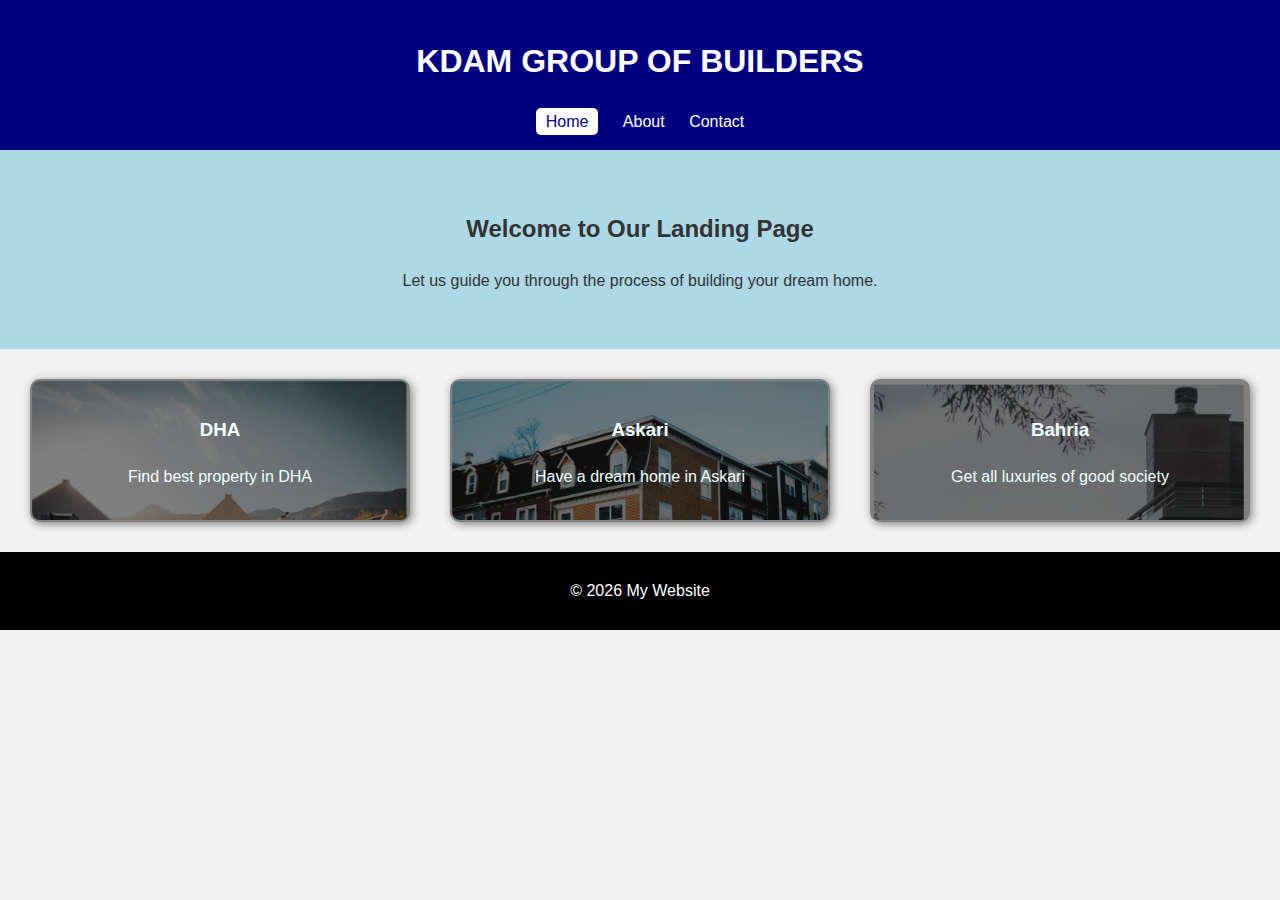
<file: index.html>
<!DOCTYPE html>
<html>
<head>
    <title>Landing Page</title>
    <link rel="stylesheet" href="style.css">
</head>

<body>

<header>
    <h1>KDAM GROUP OF BUILDERS</h1>

    <nav>
        <a href="index.html" id="home" class="nav-link active">Home</a>
        <a href="about.html" id="aboutLink" class="nav-link">About</a>
        <a href="contact.html" id="contactLink" class="nav-link">Contact</a>
    </nav>

</header>


<section class="hero">
    <h2>Welcome to Our Landing Page</h2>
    <p>Let us guide you through the process of building your dream home.</p>
</section>

<section class="cards">

    <div class="card" id="DHA">
        <h3>DHA</h3>
        <p>Find best property in DHA</p>
        
    </div>

    <div class="card" id="Askari">
        <h3>Askari</h3>
        <p>Have a dream home in Askari</p>
        
    </div>

    <div class="card" id="Bahria">
        <h3>Bahria</h3>
        <p>Get all luxuries of good society</p>
        
    </div>

</section>



<footer>
    <p>© 2026 My Website</p>
</footer>

<script src="app.js"></script>
</body>
</html>
</file>
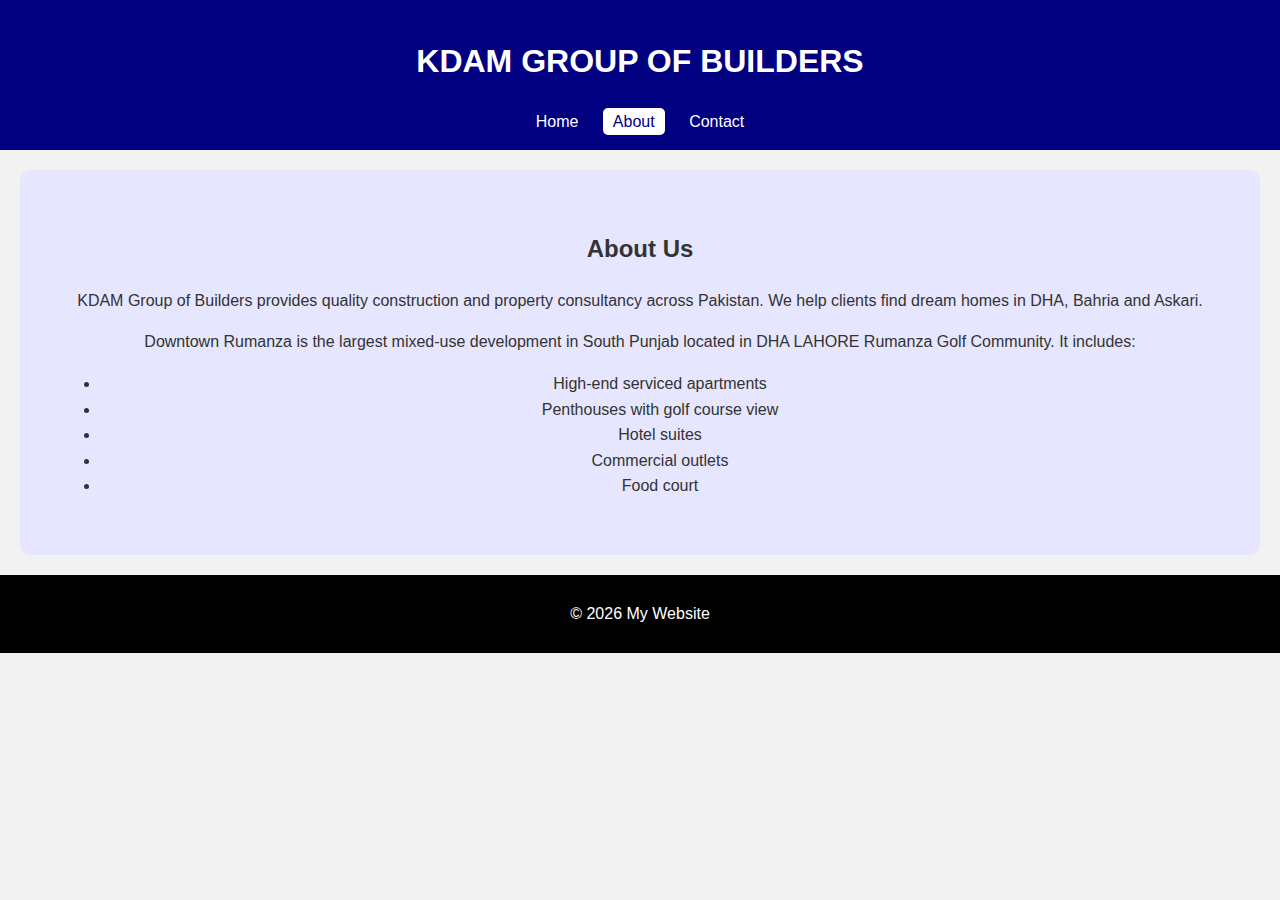
<file: about.html>
<!DOCTYPE html>
<html>
<head>
    <title>About Us</title>
    <link rel="stylesheet" href="style.css">
</head>

<body>

<header>
    <h1>KDAM GROUP OF BUILDERS</h1>

    <nav>
        <a href="index.html" id="home" class="nav-link">Home</a>
        <a href="about.html" id="aboutLink" class="nav-link active">About</a>
        <a href="index.html#contact" id="contactLink" class="nav-link">Contact</a>
    </nav>
</header>

<section id="about">
<h2>About Us</h2>

<p>
KDAM Group of Builders provides quality construction  
and property consultancy across Pakistan.  
We help clients find dream homes in DHA, Bahria and Askari.
</p>

<p>
Downtown Rumanza is the largest mixed-use development in South Punjab located in DHA LAHORE Rumanza Golf Community.  
It includes:
</p>

<ul>
<li>High-end serviced apartments</li>
<li>Penthouses with golf course view</li>
<li>Hotel suites</li>
<li>Commercial outlets</li>
<li>Food court</li>
</ul>

</section>

<footer>
    <p>© 2026 My Website</p>
</footer>

<script src="app.js"></script>
</body>
</html>
</file>
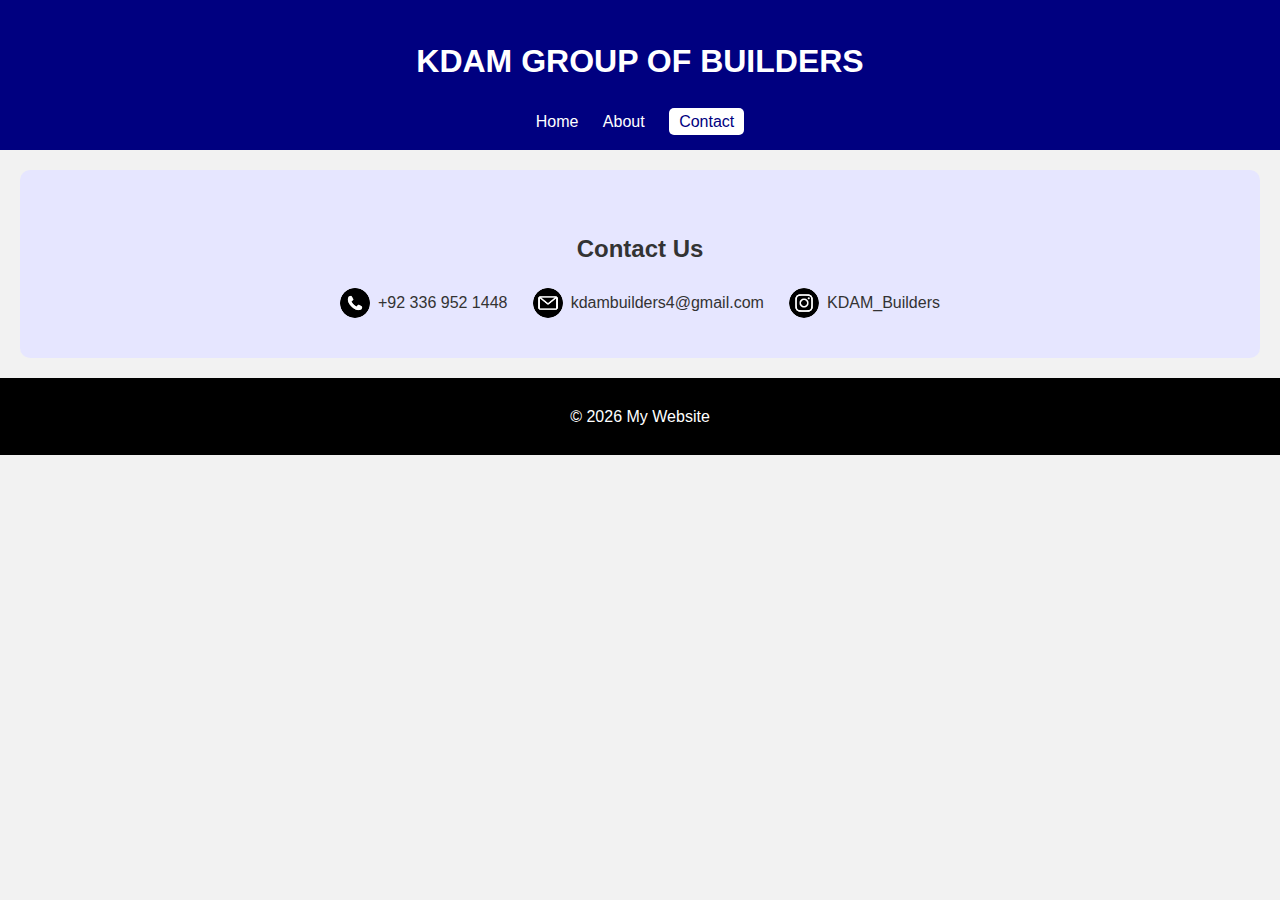
<file: contact.html>
<!DOCTYPE html>
<html>
<head>
    <title>Contact Us</title>
    <link rel="stylesheet" href="style.css">
</head>

<body>

<header>
    <h1>KDAM GROUP OF BUILDERS</h1>

    <nav>
        <a href="index.html" id="home" class="nav-link">Home</a>
        <a href="about.html" id="aboutLink" class="nav-link ">About</a>
        <a href="contact.html" id="contactLink" class="nav-link active">Contact</a>
    </nav>
</header>

<section id="contact">
  <h2>Contact Us</h2>

  <div style="display: flex; justify-content: space-between; max-width: 600px; margin: auto;">
    
    
    <div style="display: flex; align-items: center; gap: 8px;">
      <img src="[data-uri]" style="width:30px; height:30px; border-radius:50%;">
      <span>+92 336 952 1448</span>
    </div>

    
    <div style="display: flex; align-items: center; gap: 8px;">
      <img src="[data-uri]" style="width:30px; height:30px; border-radius:50%;">
      <span>kdambuilders4@gmail.com</span>
    </div>

    
    <div style="display: flex; align-items: center; gap: 8px;">
      <img src="[data-uri]" style="width:30px; height:30px; border-radius:50%;">
      <span>KDAM_Builders</span>
    </div>

  </div>


</section>



<footer>
    <p>© 2026 My Website</p>
</footer>

<script src="app.js"></script>
</body>
</html>
</file>
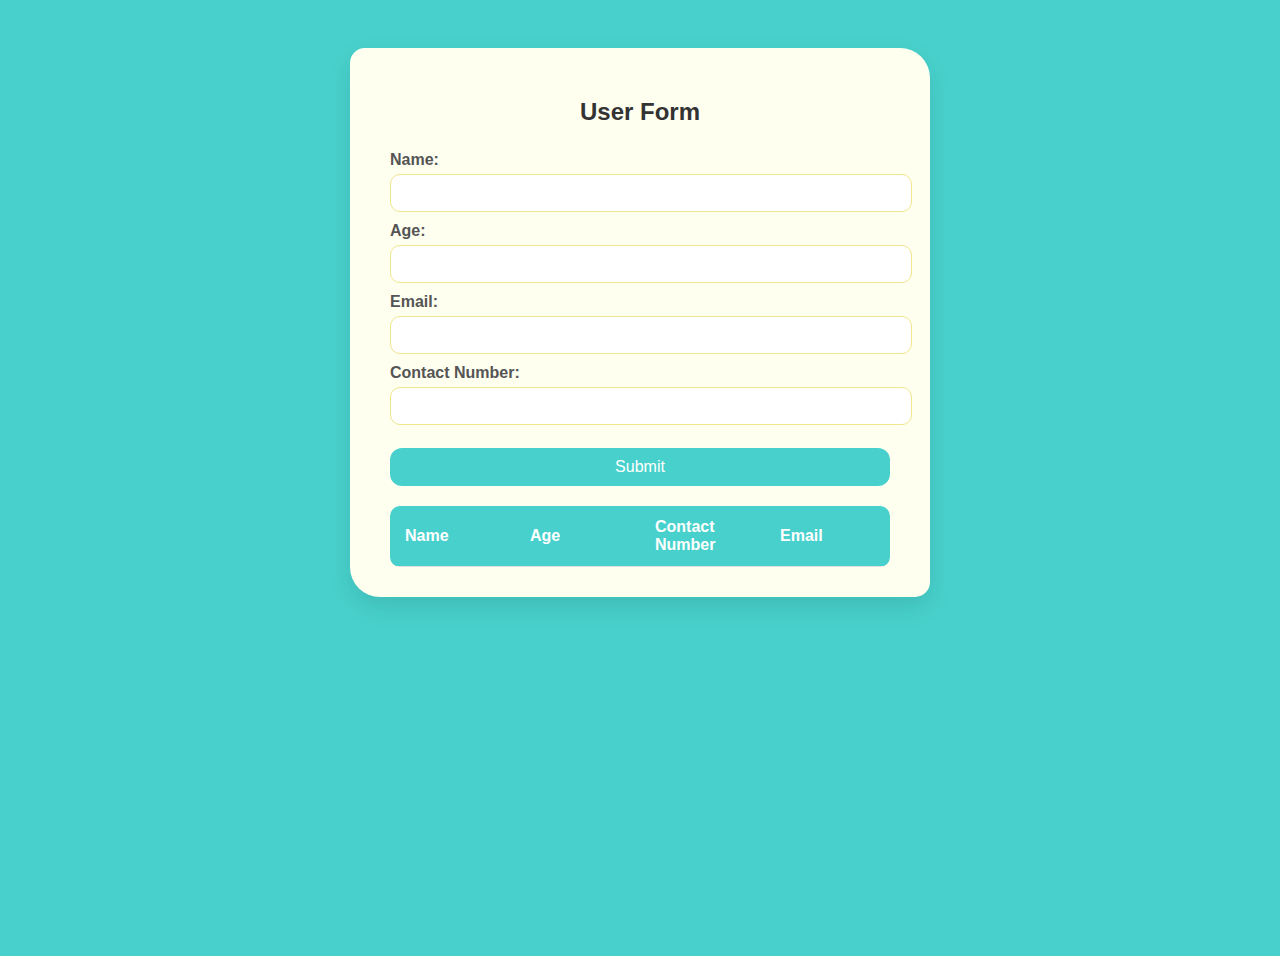
<file: OutputTable.html>
<!DOCTYPE html>
<html>
<head>
  <title>Stylish Form to Table</title>

  <style>
    body {
      font-family: Arial, Helvetica, sans-serif;
      background: mediumturquoise;
      display: flex;
      justify-content: center;
      align-items: flex-start;
      min-height: 100vh;
      padding-top: 40px;
    }

    .container {
      background: ivory;
      padding: 30px 40px;
      border-radius: 15px 30px;
      box-shadow: 0 10px 25px rgba(0,0,0,0.1);
      width: 500px;
    }

    h2 {
      text-align: center;
      margin-bottom: 25px;
      color: #333;
    }

    form label {
      display: block;
      margin: 10px 0 5px;
      font-weight: bold;
      color: #555;
    }

    input {
      width: 100%;
      padding: 10px;
      border-radius: 10px;
      border: 1px solid khaki;
      outline: none;
      transition: 0.3s;
      font-size: 14px;
    }

    input:focus {
      border-color: blue;
      box-shadow: 0 0 5px rgba(0,123,255,0.5);
    }

    .error {
      color: red;
      font-size: 12px;
      margin-top: 3px;
    }

    button {
      width: 100%;
      padding: 10px;
      margin-top: 20px;
      border: none;
      border-radius: 12px;
      background: mediumturquoise;
      color: white;
      font-size: 16px;
      cursor: pointer;
      transition: 0.3s;
    }

    button:hover {
      background: khaki;
    }

    

    .table-container {
      max-height: 250px;
      overflow-y: auto;
      margin-top: 20px;
      border-radius: 10px;
    }

    table {
      width: 100%;
      border-collapse: collapse;
      table-layout: fixed;
      word-wrap: break-word;
    }

    th, td {
      padding: 12px 15px;
      text-align: left;
      border-bottom: 1px solid #ddd;
      word-break: break-word;
    }

    th {
      background-color: mediumturquoise;
      color: white;
      position: sticky;
      top: 0;
    }

    tr:nth-child(even) {
      background-color: #f9f9f9;
    }

    @media (max-width: 400px) {
      .container {
        width: 95%;
        padding: 20px;
      }

      body {
        padding-top: 20px;
      }

      table, th, td {
        font-size: 12px;
      }

      button {
        font-size: 14px;
      }
    }

  </style>
</head>

<body>

  <div class="container">
    <h2>User Form</h2>

    <form id="userForm">
      <label>Name:</label>
      <input type="text" id="name" required>
      <div class="error" id="nameError"></div>

      <label>Age:</label>
      <input type="number" id="age" required min="12" max="120">
      <div class="error" id="ageError"></div>

      <label>Email:</label>
      <input type="text" id="email" required>
      <div class="error" id="emailError"></div>

      <label>Contact Number:</label>
      <input type="text" id="contact" required>
      <div class="error" id="contactError"></div>

      <button type="submit">Submit</button>
    </form>

    
    <div class="table-container">
      <table id="dataTable">
        <thead>
          <tr>
            <th>Name</th>
            <th>Age</th>
            <th>Contact Number</th>
            <th>Email</th>
          </tr>
        </thead>
        <tbody></tbody>
      </table>
    </div>

  </div>

  <script>
    const form = document.getElementById('userForm');
    const tableBody = document.querySelector('#dataTable tbody');

    form.addEventListener('submit', function(e) {
      e.preventDefault();

      document.getElementById('nameError').textContent = '';
      document.getElementById('ageError').textContent = '';
      document.getElementById('emailError').textContent = '';
      document.getElementById('contactError').textContent = '';

      const name = document.getElementById('name').value.trim();
      const age = document.getElementById('age').value.trim();
      const email = document.getElementById('email').value.trim();
      const contact = document.getElementById('contact').value.trim();

      let isValid = true;

      if(name === '') {
        document.getElementById('nameError').textContent = 'Name is required.';
        isValid = false;
      }

      if(age === '' || isNaN(age) || age <= 0) {
        document.getElementById('ageError').textContent = 'Enter a valid age.';
        isValid = false;
      }

      const emailRegex = /^[a-zA-Z0-9]+[0-9]*@[a-zA-Z]+\.[a-zA-Z]{3}$/;
      if(!emailRegex.test(email)) {
        document.getElementById('emailError').textContent = 'Email must be like: name123@domain.com';
        isValid = false;
      }

      const contactRegex = /^[0-9]{1,11}$/;
      if(!contactRegex.test(contact)) {
        document.getElementById('contactError').textContent = 'Contact must be numeric and max 11 digits.';
        isValid = false;
      }

      if(!isValid) return;

      const row = document.createElement('tr');
      row.innerHTML = `
        <td>${name}</td>
        <td>${age}</td>
        <td>${contact}</td>
        <td>${email}</td>
      `;
      tableBody.appendChild(row);

      form.reset();
    });
  </script>

</body>
</html>
</file>
<file: style.css>
body {
    background-color: #f2f2f2;
    color: #333;
    font-family: Arial;
    font-size: 16px;
    line-height: 1.6;
    margin: 0;
    padding: 0;
}

header {
    background: navy;
    color: white;
    text-align: center;
    padding: 15px;
}

nav a {
    color: white;
    text-decoration: none;
    margin: 10px;
}


.nav-link.active {
    background: white;
    color: navy;
    padding: 5px 10px;
    border-radius: 5px;
}


.hero {
    text-align: center;
    padding: 40px;
    background: lightblue;
}

.cards {
    display: flex;
    gap: 20px;
    padding: 20px;
}

.card {
    background: white;
    border: 2px solid gray;
    border-radius: 10px;
    padding: 15px;
    margin: 10px;
    width: 100%;
    box-shadow: 2px 2px 10px gray;
    text-align: center;
    transition: transform 0.3s;
}

.card:hover {
    transform: scale(1.05);
}

#about, #contact {
    padding: 40px;
    text-align: center;
    background: #e6e6ff;
    margin: 20px;
    border-radius: 10px;
}

footer {
    background: black;
    color: white;
    text-align: center;
    padding: 10px;
}


#DHA{
    background-image: linear-gradient(rgba(0,0,0,0.5),rgba(0,0,0,0.5)), url('DHA.png');
    background-size: cover;
    color: azure;
}

#Bahria{
    background-image: linear-gradient(rgba(0,0,0,0.5),rgba(0,0,0,0.5)), url('Bahria.png');
    background-size: cover;
    color: azure;
}

#Askari{
    background-image: linear-gradient(rgba(0,0,0,0.5),rgba(0,0,0,0.5)), url('Askari.png');
    background-size: cover;
    color: azure;
}
</file>
